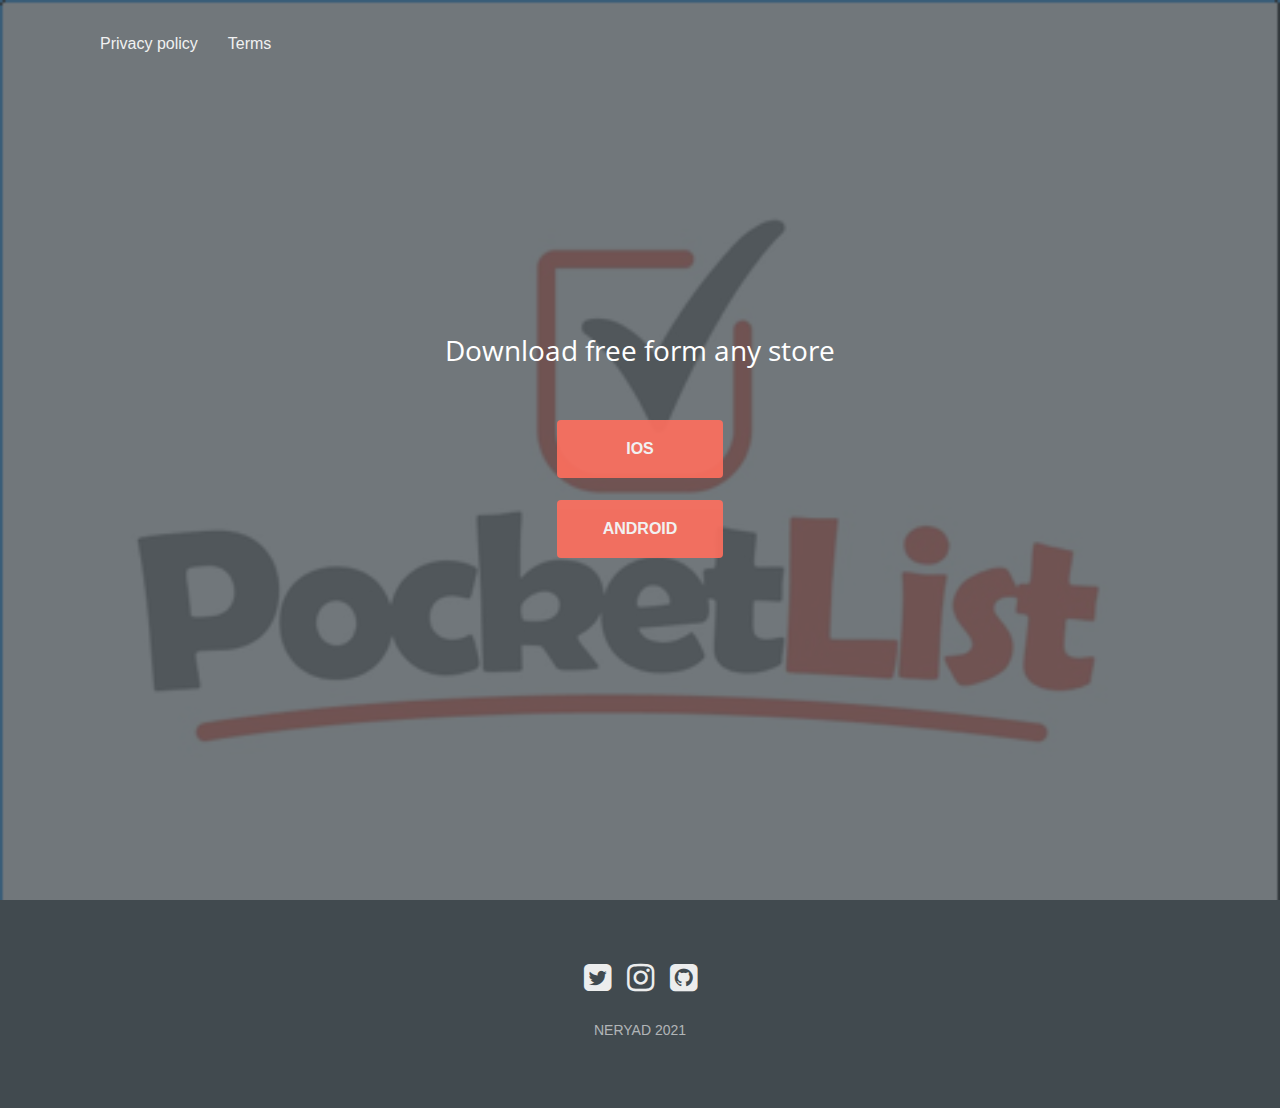
<file: index.html>
<!DOCTYPE html>
<html>
  <head>
    <meta charset="utf-8" />
    <meta http-equiv="X-UA-Compatible" content="IE=edge" />
    <meta name="viewport" content="width=device-width, initial-scale=1" />
    <title>PocketList</title>

    <link href="https://fonts.googleapis.com/css?family=Open+Sans" rel="stylesheet" />
    <link href="https://fonts.googleapis.com/css?family=Quicksand" rel="stylesheet" />
    <link rel="stylesheet" href="http://maxcdn.bootstrapcdn.com/font-awesome/4.6.0/css/font-awesome.min.css" />
    <link rel="stylesheet" href="assets/css/styles.css" />
  </head>

  <body>
    <header>
      <!-- <h2><a href="#">Website Logo</a></h2> -->
      <nav>
        <li><a href="privacy.html">Privacy policy</a></li>
        <li><a href="./docs/Terms.pdf">Terms</a></li>
      </nav>
    </header>

    <section class="hero">
      <div class="background-image" style="background-image: url(assets/img/background.9.png)"></div>
      <h3>Download free form any store</h3>
      <div class="btns">
        <a href="https://apps.apple.com/us/app/id1534192966" target="_blank" class="btn">IOS</a>
        <a href="https://play.google.com/store/apps/details?id=com.neryad.PocketList" target="_blank" class="btn"
          >ANDROID</a
        >
      </div>

      <!-- <h1>Responsive Flexbox Template</h1> -->
      <!-- <h3>Feel free to read our privacy policies and terms</h3>
      <div class="btns">
        <a href="./docs/PrivacyPolicy.pdf" target="_blank" class="btn">Privacy policy</a>
        <a href="./docs/Terms.pdf" target="_blank" class="btn">Terms</a>
      </div> -->
    </section>

    <!-- <section class="our-work">
		<h3 class="title">Some of our work</h3>
		<p>Lorem ipsum dolor sit amet, consectetur adipiscing elit. Nullam id felis et ipsum bibendum ultrices. Morbi vitae pulvinar velit. Sed aliquam dictum sapien, id sagittis augue malesuada eu.</p>
		<hr>

		<ul class="grid">
			<li class="small" style="background-image: url(assets/img/coast.jpg);"></li>
			<li class="large" style="background-image: url(assets/img/island.jpg);"></li>
			<li class="large" style="background-image: url(assets/img/balloon.jpg);"></li>
			<li class="small" style="background-image: url(assets/img/mountain.jpg);"></li>
		</div>
	</section>


	<section class="features">
		<h3 class="title">Features and services</h3>
		<p>Lorem ipsum dolor sit amet, consectetur adipiscing elit. Nullam id felis et ipsum bibendum ultrices. Morbi vitae pulvinar velit. Sed aliquam dictum sapien, id sagittis augue malesuada eu.</p>
		<hr>

		<ul class="grid">
			<li>
				<i class="fa fa-camera-retro"></i>
				<h4>Photography</h4>
				<p>Lorem ipsum dolor sit amet, consectetur adipiscing elit. Nullam id felis et ipsum bibendum ultrices vitae pulvinar velit.</p>
			</li>
			<li>
				<i class="fa fa-cubes"></i>
				<h4>Web Development</h4>
				<p>Lorem ipsum dolor sit amet, consectetur adipiscing elit. Nullam id felis et ipsum bibendum ultrices vitae pulvinar velit.</p>
			</li>
			<li>
				<i class="fa fa-newspaper-o"></i>
				<h4>Content Editing</h4>
				<p>Lorem ipsum dolor sit amet, consectetur adipiscing elit. Nullam id felis et ipsum bibendum ultrices vitae pulvinar velit.</p>
			</li>
		</div>
	</section>


	<section class="reviews">
		<h3 class="title">What others say:</h3>

		<p class="quote">Mauris sit amet mauris a arcu eleifend ultricies eget ut dolor. Class aptent taciti sociosqu ad litora torquent per conubia nostra, per inceptos himenaeos.</p>
		<p class="author">— Patrick Farrell</p>

		<p class="quote">Lorem ipsum dolor sit amet, consectetur adipiscing elit. Nullam id felis et ipsum bibendum ultrices. Morbi vitae pulvinar velit. Sed aliquam dictum sapien, id sagittis augue malesuada eu.</p>
		<p class="author">— George Smith</p>

		<p class="quote">Donec commodo dolor augue, vitae faucibus tortor tincidunt in. Aliquam vitae leo quis mi pulvinar ornare. Integer eu iaculis metus.</p>
		<p class="author">— Kevin Blake</p>


	</section> -->

    <!-- <section class="contact">
		<h3 class="title">Join our newsletter</h3>
		<p>Lorem ipsum dolor sit amet, consectetur adipiscing elit. Nullam id felis et ipsum bibendum ultrices. Morbi vitae pulvinar velit. Sed aliquam dictum sapien, id sagittis augue malesuada eu.</p>
		<hr>

		<form>
			<input type="email" placeholder="Email">
			<a href="#" class="btn">Subscribe now</a>
		</form>
	</section> -->

    <footer>
      <ul>
        <li>
          <a href="https://twitter.com/NeryadG"><i class="fa fa-twitter-square"></i></a>
        </li>
        <li>
          <a href="https://www.instagram.com/neryad_dev/"><i class="fa fa-instagram"></i></a>
        </li>
        <li>
          <a href="https://github.com/neryad"><i class="fa fa-github-square"></i></a>
        </li>
      </ul>
      <p>Neryad 2021</p>
    </footer>
  </body>
</html>
</file>
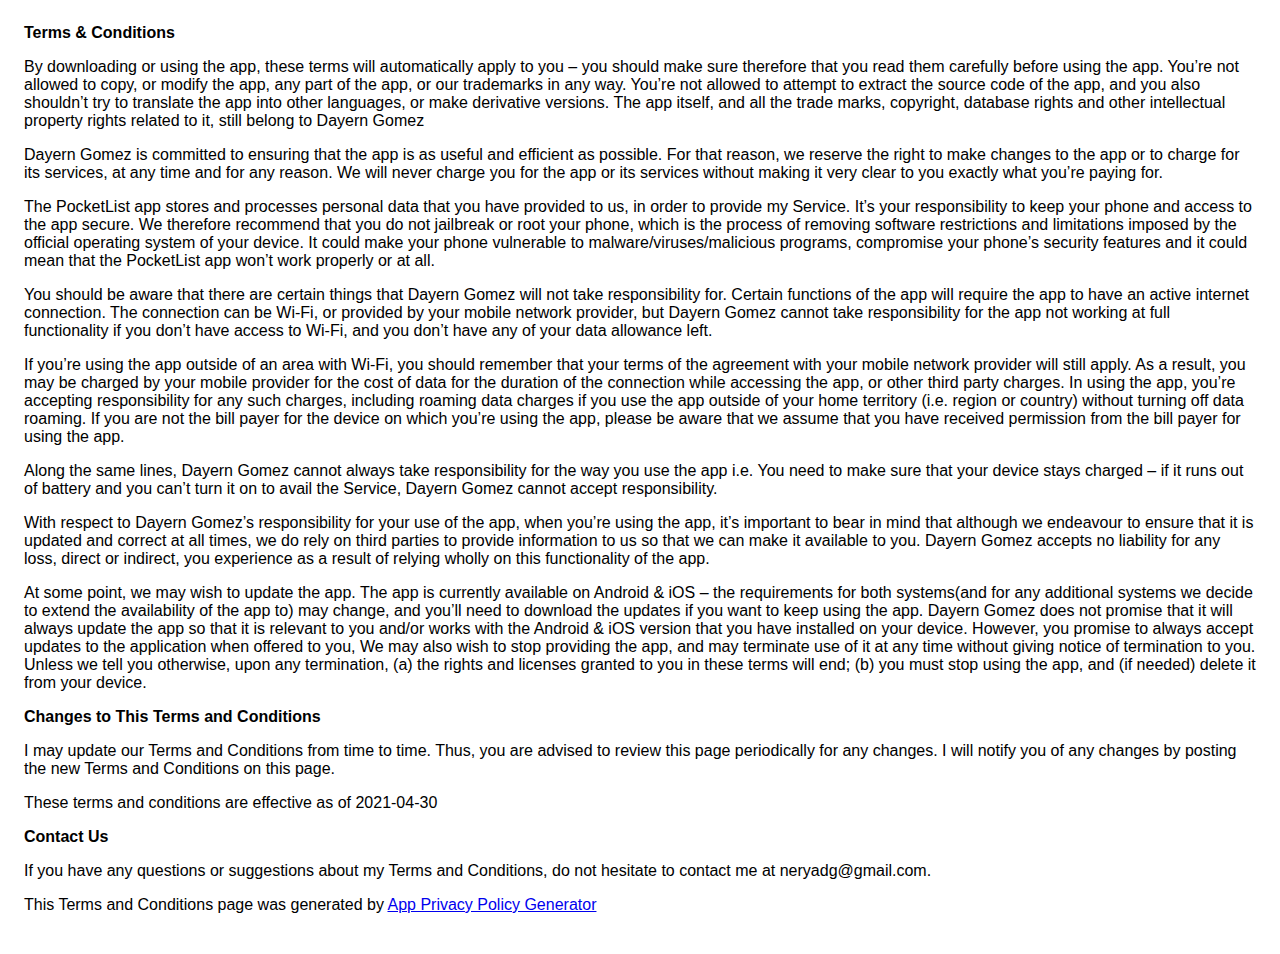
<file: indexold.html>
<!DOCTYPE html>
<html>
  <head>
    <meta charset="utf-8" />
    <meta name="viewport" content="width=device-width" />
    <title>Terms &amp; Conditions</title>
    <style>
      body {
        font-family: 'Helvetica Neue', Helvetica, Arial, sans-serif;
        padding: 1em;
      }
    </style>
  </head>
  <body>
    <strong>Terms &amp; Conditions</strong>
    <p>
      By downloading or using the app, these terms will automatically apply to you – you should make sure therefore that
      you read them carefully before using the app. You’re not allowed to copy, or modify the app, any part of the app,
      or our trademarks in any way. You’re not allowed to attempt to extract the source code of the app, and you also
      shouldn’t try to translate the app into other languages, or make derivative versions. The app itself, and all the
      trade marks, copyright, database rights and other intellectual property rights related to it, still belong to
      Dayern Gomez
    </p>
    <p>
      Dayern Gomez is committed to ensuring that the app is as useful and efficient as possible. For that reason, we
      reserve the right to make changes to the app or to charge for its services, at any time and for any reason. We
      will never charge you for the app or its services without making it very clear to you exactly what you’re paying
      for.
    </p>
    <p>
      The PocketList app stores and processes personal data that you have provided to us, in order to provide my
      Service. It’s your responsibility to keep your phone and access to the app secure. We therefore recommend that you
      do not jailbreak or root your phone, which is the process of removing software restrictions and limitations
      imposed by the official operating system of your device. It could make your phone vulnerable to
      malware/viruses/malicious programs, compromise your phone’s security features and it could mean that the
      PocketList app won’t work properly or at all.
    </p>
    <!---->
    <p>
      You should be aware that there are certain things that Dayern Gomez will not take responsibility for. Certain
      functions of the app will require the app to have an active internet connection. The connection can be Wi-Fi, or
      provided by your mobile network provider, but Dayern Gomez cannot take responsibility for the app not working at
      full functionality if you don’t have access to Wi-Fi, and you don’t have any of your data allowance left.
    </p>
    <p></p>
    <p>
      If you’re using the app outside of an area with Wi-Fi, you should remember that your terms of the agreement with
      your mobile network provider will still apply. As a result, you may be charged by your mobile provider for the
      cost of data for the duration of the connection while accessing the app, or other third party charges. In using
      the app, you’re accepting responsibility for any such charges, including roaming data charges if you use the app
      outside of your home territory (i.e. region or country) without turning off data roaming. If you are not the bill
      payer for the device on which you’re using the app, please be aware that we assume that you have received
      permission from the bill payer for using the app.
    </p>
    <p>
      Along the same lines, Dayern Gomez cannot always take responsibility for the way you use the app i.e. You need to
      make sure that your device stays charged – if it runs out of battery and you can’t turn it on to avail the
      Service, Dayern Gomez cannot accept responsibility.
    </p>
    <p>
      With respect to Dayern Gomez’s responsibility for your use of the app, when you’re using the app, it’s important
      to bear in mind that although we endeavour to ensure that it is updated and correct at all times, we do rely on
      third parties to provide information to us so that we can make it available to you. Dayern Gomez accepts no
      liability for any loss, direct or indirect, you experience as a result of relying wholly on this functionality of
      the app.
    </p>
    <p>
      At some point, we may wish to update the app. The app is currently available on Android &amp; iOS – the
      requirements for both systems(and for any additional systems we decide to extend the availability of the app to)
      may change, and you’ll need to download the updates if you want to keep using the app. Dayern Gomez does not
      promise that it will always update the app so that it is relevant to you and/or works with the Android &amp; iOS
      version that you have installed on your device. However, you promise to always accept updates to the application
      when offered to you, We may also wish to stop providing the app, and may terminate use of it at any time without
      giving notice of termination to you. Unless we tell you otherwise, upon any termination, (a) the rights and
      licenses granted to you in these terms will end; (b) you must stop using the app, and (if needed) delete it from
      your device.
    </p>
    <p><strong>Changes to This Terms and Conditions</strong></p>
    <p>
      I may update our Terms and Conditions from time to time. Thus, you are advised to review this page periodically
      for any changes. I will notify you of any changes by posting the new Terms and Conditions on this page.
    </p>
    <p>These terms and conditions are effective as of 2021-04-30</p>
    <p><strong>Contact Us</strong></p>
    <p>
      If you have any questions or suggestions about my Terms and Conditions, do not hesitate to contact me at
      neryadg@gmail.com.
    </p>
    <p>
      This Terms and Conditions page was generated by
      <a href="https://app-privacy-policy-generator.nisrulz.com/" target="_blank" rel="noopener noreferrer"
        >App Privacy Policy Generator</a
      >
    </p>
  </body>
</html>
</file>
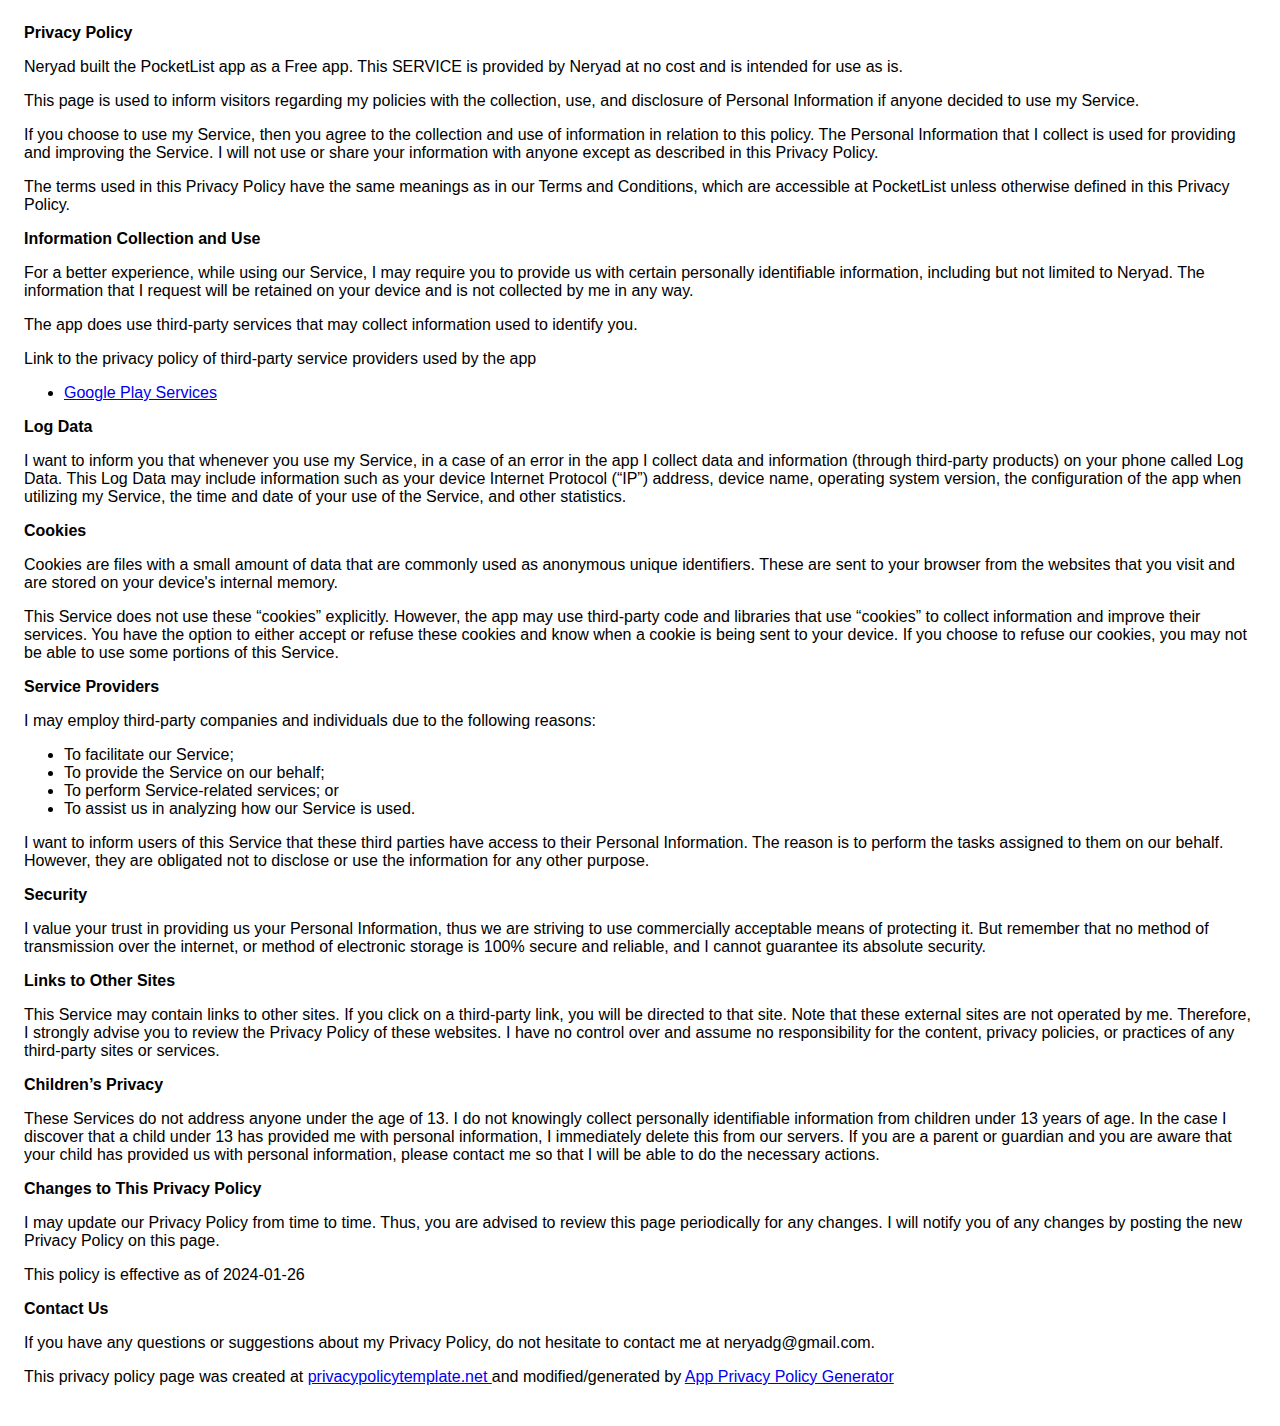
<file: privacy.html>
<!DOCTYPE html>
    <html>
    <head>
      <meta charset='utf-8'>
      <meta name='viewport' content='width=device-width'>
      <title>Privacy Policy</title>
      <style> body { font-family: 'Helvetica Neue', Helvetica, Arial, sans-serif; padding:1em; } </style>
    </head>
    <body>
    <strong>Privacy Policy</strong> <p>
                  Neryad built the PocketList app as
                  a Free app. This SERVICE is provided by
                  Neryad at no cost and is intended for use as
                  is.
                </p> <p>
                  This page is used to inform visitors regarding my
                  policies with the collection, use, and disclosure of Personal
                  Information if anyone decided to use my Service.
                </p> <p>
                  If you choose to use my Service, then you agree to
                  the collection and use of information in relation to this
                  policy. The Personal Information that I collect is
                  used for providing and improving the Service. I will not use or share your information with
                  anyone except as described in this Privacy Policy.
                </p> <p>
                  The terms used in this Privacy Policy have the same meanings
                  as in our Terms and Conditions, which are accessible at
                  PocketList unless otherwise defined in this Privacy Policy.
                </p> <p><strong>Information Collection and Use</strong></p> <p>
                  For a better experience, while using our Service, I
                  may require you to provide us with certain personally
                  identifiable information, including but not limited to Neryad. The information that
                  I request will be retained on your device and is not collected by me in any way.
                </p> <div><p>
                    The app does use third-party services that may collect
                    information used to identify you.
                  </p> <p>
                    Link to the privacy policy of third-party service providers used
                    by the app
                  </p> <ul><li><a href="https://www.google.com/policies/privacy/" target="_blank" rel="noopener noreferrer">Google Play Services</a></li><!----><!----><!----><!----><!----><!----><!----><!----><!----><!----><!----><!----><!----><!----><!----><!----><!----><!----><!----><!----><!----><!----><!----><!----><!----><!----><!----><!----></ul></div> <p><strong>Log Data</strong></p> <p>
                  I want to inform you that whenever you
                  use my Service, in a case of an error in the app
                  I collect data and information (through third-party
                  products) on your phone called Log Data. This Log Data may
                  include information such as your device Internet Protocol
                  (“IP”) address, device name, operating system version, the
                  configuration of the app when utilizing my Service,
                  the time and date of your use of the Service, and other
                  statistics.
                </p> <p><strong>Cookies</strong></p> <p>
                  Cookies are files with a small amount of data that are
                  commonly used as anonymous unique identifiers. These are sent
                  to your browser from the websites that you visit and are
                  stored on your device's internal memory.
                </p> <p>
                  This Service does not use these “cookies” explicitly. However,
                  the app may use third-party code and libraries that use
                  “cookies” to collect information and improve their services.
                  You have the option to either accept or refuse these cookies
                  and know when a cookie is being sent to your device. If you
                  choose to refuse our cookies, you may not be able to use some
                  portions of this Service.
                </p> <p><strong>Service Providers</strong></p> <p>
                  I may employ third-party companies and
                  individuals due to the following reasons:
                </p> <ul><li>To facilitate our Service;</li> <li>To provide the Service on our behalf;</li> <li>To perform Service-related services; or</li> <li>To assist us in analyzing how our Service is used.</li></ul> <p>
                  I want to inform users of this Service
                  that these third parties have access to their Personal
                  Information. The reason is to perform the tasks assigned to
                  them on our behalf. However, they are obligated not to
                  disclose or use the information for any other purpose.
                </p> <p><strong>Security</strong></p> <p>
                  I value your trust in providing us your
                  Personal Information, thus we are striving to use commercially
                  acceptable means of protecting it. But remember that no method
                  of transmission over the internet, or method of electronic
                  storage is 100% secure and reliable, and I cannot
                  guarantee its absolute security.
                </p> <p><strong>Links to Other Sites</strong></p> <p>
                  This Service may contain links to other sites. If you click on
                  a third-party link, you will be directed to that site. Note
                  that these external sites are not operated by me.
                  Therefore, I strongly advise you to review the
                  Privacy Policy of these websites. I have
                  no control over and assume no responsibility for the content,
                  privacy policies, or practices of any third-party sites or
                  services.
                </p> <p><strong>Children’s Privacy</strong></p> <div><p>
                    These Services do not address anyone under the age of 13.
                    I do not knowingly collect personally
                    identifiable information from children under 13 years of age. In the case
                    I discover that a child under 13 has provided
                    me with personal information, I immediately
                    delete this from our servers. If you are a parent or guardian
                    and you are aware that your child has provided us with
                    personal information, please contact me so that
                    I will be able to do the necessary actions.
                  </p></div> <!----> <p><strong>Changes to This Privacy Policy</strong></p> <p>
                  I may update our Privacy Policy from
                  time to time. Thus, you are advised to review this page
                  periodically for any changes. I will
                  notify you of any changes by posting the new Privacy Policy on
                  this page.
                </p> <p>This policy is effective as of 2024-01-26</p> <p><strong>Contact Us</strong></p> <p>
                  If you have any questions or suggestions about my
                  Privacy Policy, do not hesitate to contact me at neryadg@gmail.com.
                </p> <p>This privacy policy page was created at <a href="https://privacypolicytemplate.net" target="_blank" rel="noopener noreferrer">privacypolicytemplate.net </a>and modified/generated by <a href="https://app-privacy-policy-generator.nisrulz.com/" target="_blank" rel="noopener noreferrer">App Privacy Policy Generator</a></p>
    </body>
    </html>
</file>
<file: assets/css/styles.css>
/*-------------
 	General
-------------*/

* {
  margin: 0;
  padding: 0;
  box-sizing: border-box;
}

html {
  font: normal 16px sans-serif;
  color: #555;
}

ul,
nav {
  list-style: none;
}

a {
  text-decoration: none;
  color: inherit;
  cursor: pointer;

  opacity: 0.9;
}

a:hover {
  opacity: 1;
}

a.btn {
  color: #fff;
  border-radius: 4px;
  text-transform: uppercase;
  /**background-color: #2196f3;*/
  background-color: rgba(255, 111, 94, 1);
  font-weight: 800;
  text-align: center;
}

hr {
  width: 150px;
  height: 2px;
  background-color: #2196f3;
  border: 0;
  margin-bottom: 80px;
}

section {
  display: flex;
  flex-direction: column;
  align-items: center;

  padding: 125px 100px;
}

@media (max-width: 1000px) {
  section {
    padding: 100px 50px;
  }
}

@media (max-width: 600px) {
  section {
    padding: 80px 30px;
  }
}

section h3.title {
  color: #414a4f;
  text-transform: capitalize;
  font: bold 32px 'Open Sans', sans-serif;
  margin-bottom: 35px;
  text-align: center;
}

section p {
  max-width: 800px;
  text-align: center;
  margin-bottom: 35px;
  padding: 0 20px;
  line-height: 2;
}

ul.grid {
  width: 100%;
  display: flex;
  flex-wrap: wrap;
  justify-content: center;
}

.btns {
  display: flex;
  flex-direction: column;
  justify-content: space-around;
  height: 10rem;
}

/*-------------
 	Header
-------------*/

header {
  position: absolute;
  top: 0;
  left: 0;
  z-index: 10;
  width: 100%;
  display: flex;
  justify-content: space-between;
  align-items: center;
  color: #fff;
  padding: 35px 100px 0;
}

header h2 {
  font-family: 'Quicksand', sans-serif;
}

header nav {
  display: flex;
}

header nav li {
  margin: 0 15px;
}

header nav li:first-child {
  margin-left: 0;
}

header nav li:last-child {
  margin-right: 0;
}

@media (max-width: 1000px) {
  header {
    padding: 20px 50px;
  }
}

@media (max-width: 700px) {
  header {
    flex-direction: column;
  }

  header h2 {
    margin-bottom: 15px;
  }
}

/*----------------
 	Hero Section
----------------*/

.hero {
  position: relative;
  justify-content: center;
  min-height: 100vh;
  color: #fff;
  text-align: center;
}

.hero .background-image {
  position: absolute;
  top: 0;
  left: 0;
  width: 100%;
  height: 100%;
  background-size: cover;
  background-color: #2196f3;
  z-index: -1;
}

.hero .background-image:after {
  content: '';
  position: absolute;
  top: 0;
  left: 0;
  width: 100%;
  height: 100%;
  background-color: #414a4f;
  opacity: 0.75;
}

.hero h1 {
  font: bold 60px 'Open Sans', sans-serif;
  margin-bottom: 15px;
}

.hero h3 {
  font: normal 28px 'Open Sans', sans-serif;
  margin-bottom: 40px;
}

.hero a.btn {
  padding: 20px 46px;
}

@media (max-width: 800px) {
  .hero {
    min-height: 600px;
  }

  .hero h1 {
    font-size: 48px;
  }

  .hero h3 {
    font-size: 24px;
  }

  .hero a.btn {
    padding: 15px 40px;
  }
}

/*--------------------
 	Our Work Section
---------------------*/

.оur-work {
  background-color: #fff;
}

.our-work .grid li {
  padding: 20px;
  height: 350px;
  border-radius: 3px;

  background-clip: content-box;
  background-size: cover;
  background-position: center;
  background-color: #333;
}

.our-work .grid li.small {
  flex-basis: 40%;
}

.our-work .grid li.large {
  flex-basis: 60%;
}

@media (max-width: 1000px) {
  .our-work .grid li.small,
  .our-work .grid li.large {
    flex-basis: 100%;
  }
}

/*----------------------
 	Features Section
----------------------*/

.features {
  background-color: #f7f7f7;
}

.features .grid li {
  padding: 0 30px;
  flex-basis: 33%;
  text-align: center;
}

.features .grid li i {
  font-size: 50px;
  color: #2196f3;
  margin-bottom: 25px;
}

.features .grid li h4 {
  color: #555;
  font-size: 20px;
  margin-bottom: 25px;
}

.features .grid li p {
  margin: 0;
}

@media (max-width: 1000px) {
  .features .grid li {
    flex-basis: 70%;
    margin-bottom: 65px;
  }

  .features .grid li:last-child {
    margin-bottom: 0;
  }
}

@media (max-width: 600px) {
  .features .grid li {
    flex-basis: 100%;
  }
}

/*--------------------
 	Reviews Section
--------------------*/

.reviews {
  background-color: #fff;
}

.reviews .quote {
  text-align: center;
  width: 80%;
  font-size: 22px;
  font-weight: 300;
  line-height: 1.5;
  margin-bottom: 20px;
  padding: 0;
}

.reviews .author {
  font-size: 18px;
  margin-bottom: 50px;
}

.reviews .author:last-child {
  margin-bottom: 0;
}

@media (max-width: 1000px) {
  .reviews .quote {
    font-size: 20px;
  }

  .reviews .author {
    font-size: 16px;
  }
}

/*---------------------
 	Contact Section
---------------------*/

.contact {
  background-color: #f7f7f7;
}

.contact form {
  display: flex;
  align-items: center;
  justify-content: center;
  flex-wrap: wrap;

  max-width: 800px;
  width: 80%;
}

.contact form input {
  padding: 15px;
  flex: 1;
  margin-right: 30px;
  font-size: 18px;
  color: #555;
}

.contact form .btn {
  padding: 18px 42px;
}

@media (max-width: 800px) {
  .contact form input {
    flex-basis: 100%;
    margin: 0 0 20px 0;
  }
}

/*-------------
 	Footer
-------------*/

footer {
  display: flex;
  flex-direction: column;
  align-items: center;
  text-align: center;
  color: #fff;
  background-color: #414a4f;
  padding: 60px 0;
}

footer ul {
  display: flex;
  margin-bottom: 25px;
  font-size: 32px;
}

footer ul li {
  margin: 0 8px;
}

footer ul li:first-child {
  margin-left: 0;
}

footer ul li:last-child {
  margin-right: 0;
}

footer p {
  text-transform: uppercase;
  font-size: 14px;
  color: rgba(255, 255, 255, 0.6);
  margin-bottom: 10px;
}

footer p a {
  color: #fff;
}

@media (max-width: 700px) {
  footer {
    padding: 80px 15px;
  }
}

/* -- Demo ads -- */

@media (max-width: 1200px) {
  #bsaHolder {
    display: none;
  }
}
</file>
